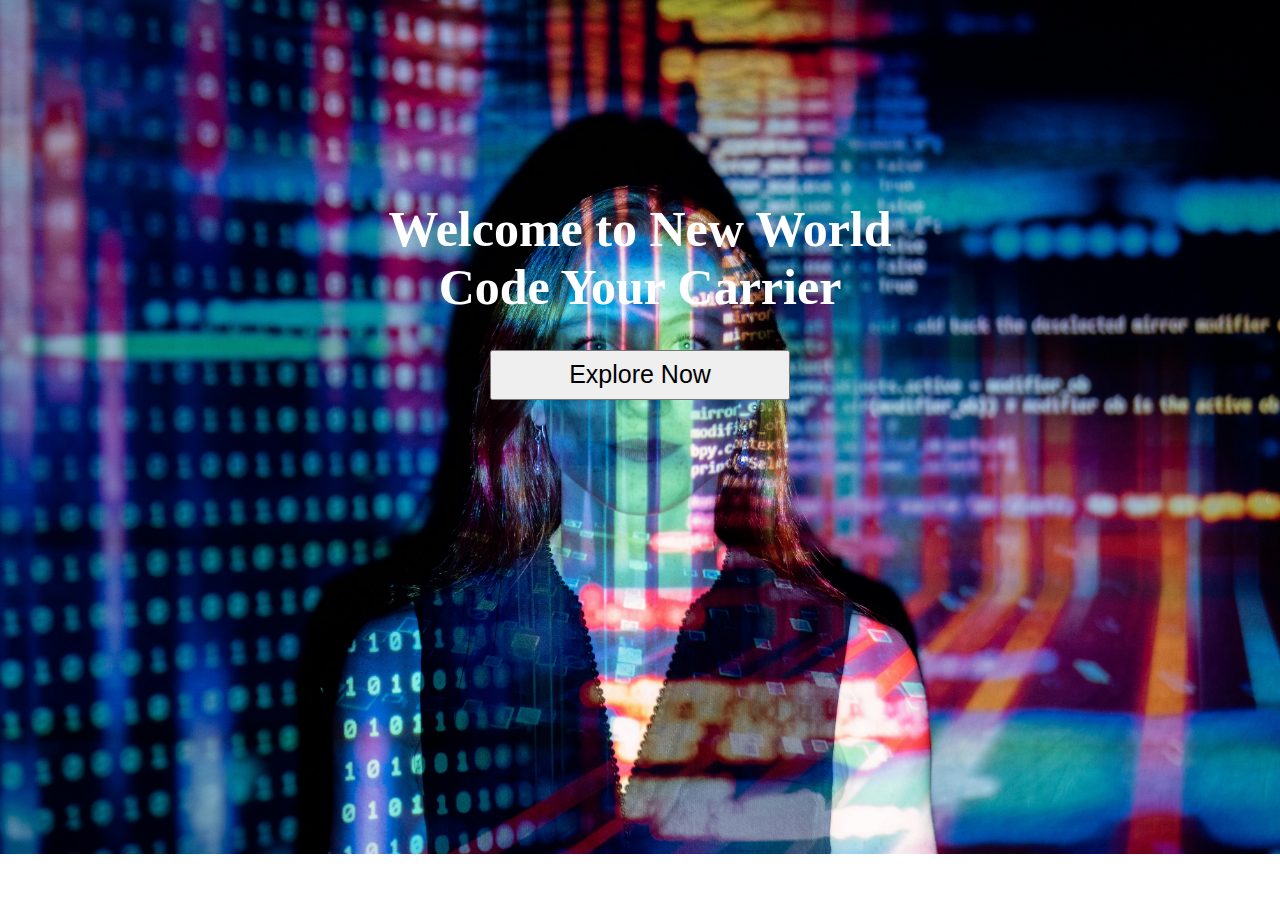
<file: index.html>
<!DOCTYPE html>
<html lang="en">
<head>
    <meta charset="UTF-8">
    <meta name="viewport" content="width=device-width, initial-scale=1.0">
    <title>My First Blog Website</title>
    <link rel="stylesheet" href="Styles/index.css">
    
</head>
<body>
    <div>  
    <h1>
        Welcome to New World <br>
        Code Your Carrier
    </h1>
    <div>
        <button>
        Explore Now
    </button>
    </div>
   
    </div>
    <div>
        <form action=""></form>
    </div>

    
</body>
</html>
</file>
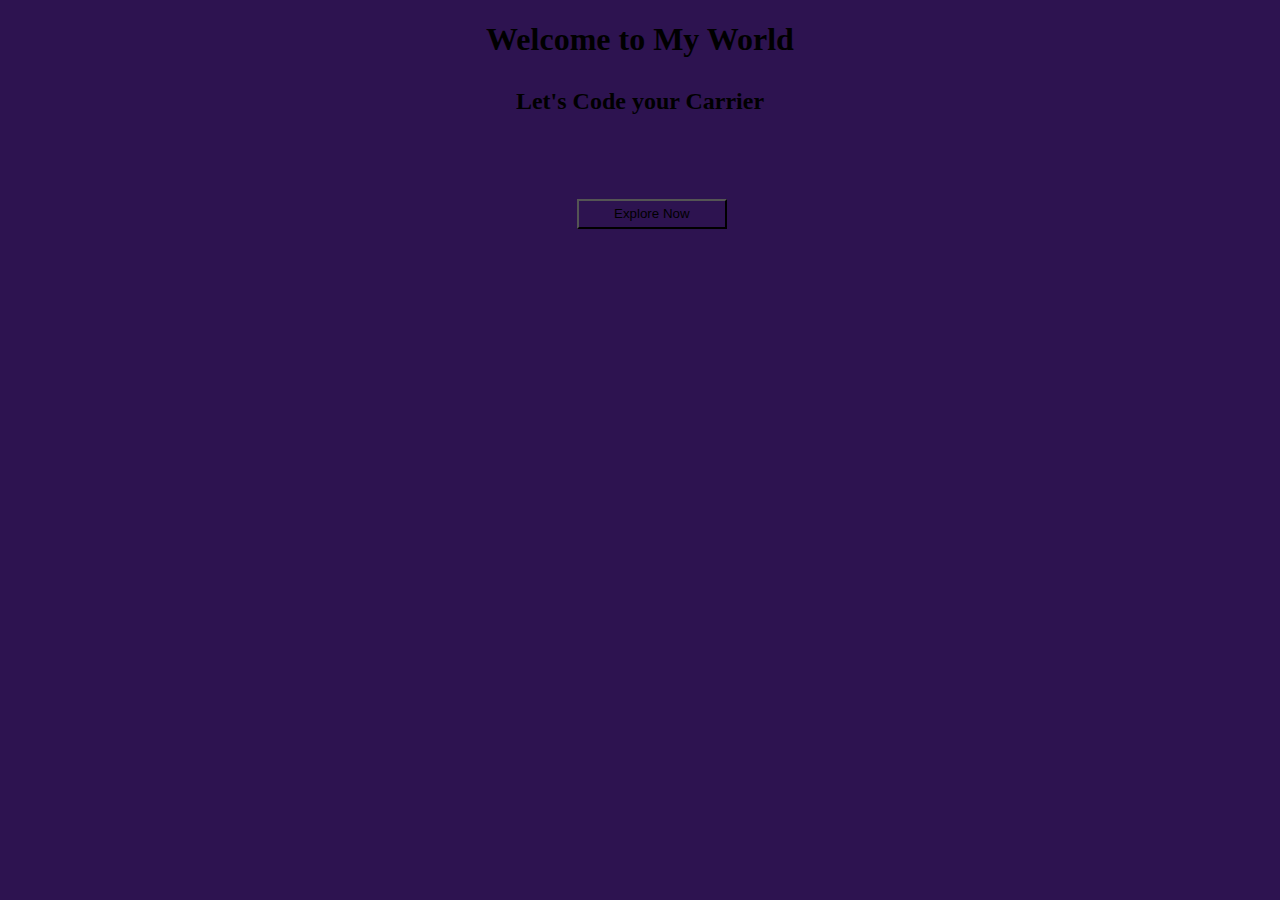
<file: new.html>
<!DOCTYPE html>
<html lang="en">
<head>
    <meta charset="UTF-8">
    <meta name="viewport" content="width=device-width, initial-scale=1.0">
    <title> My Fist Website</title>
    <link rel="stylesheet" href="new.css">
</head>
<body>
    <h1>
        Welcome to My World
    </h1>
    <h2>
        Let's Code your Carrier
    </h2>
    <from>
        
    </from>
    <button>
        Explore Now
    </button>
    

</body>
</html>
</file>
<file: Styles/index.css>
body{
background-image: url(../Images/pexels-thisisengineering-3861969.jpg);
background-repeat: no-repeat;
background-size: cover;


}
h1{
    color: white;
    text-align: center;
    margin-top: 200px;
    font-size: 50px;
}
div{
    text-align: center;
}
button{
    height: 50px;
    width: 300px;
    font-size: 25px;
    
}
</file>
<file: new.css>
h1{
    text-align: center;

}
h2{
    text-align: center;
    margin-top: 30px;
}
button{
    margin-left: 45%;
    margin-top: 5%;
    height: 30px;;
    width: 150px;
    background-color: rgb(45,19,80);
    padding: 5px;
    column-rule-style: dotted;
}
*{
    background-color: rgb(45,19,80);
    
}
</file>
